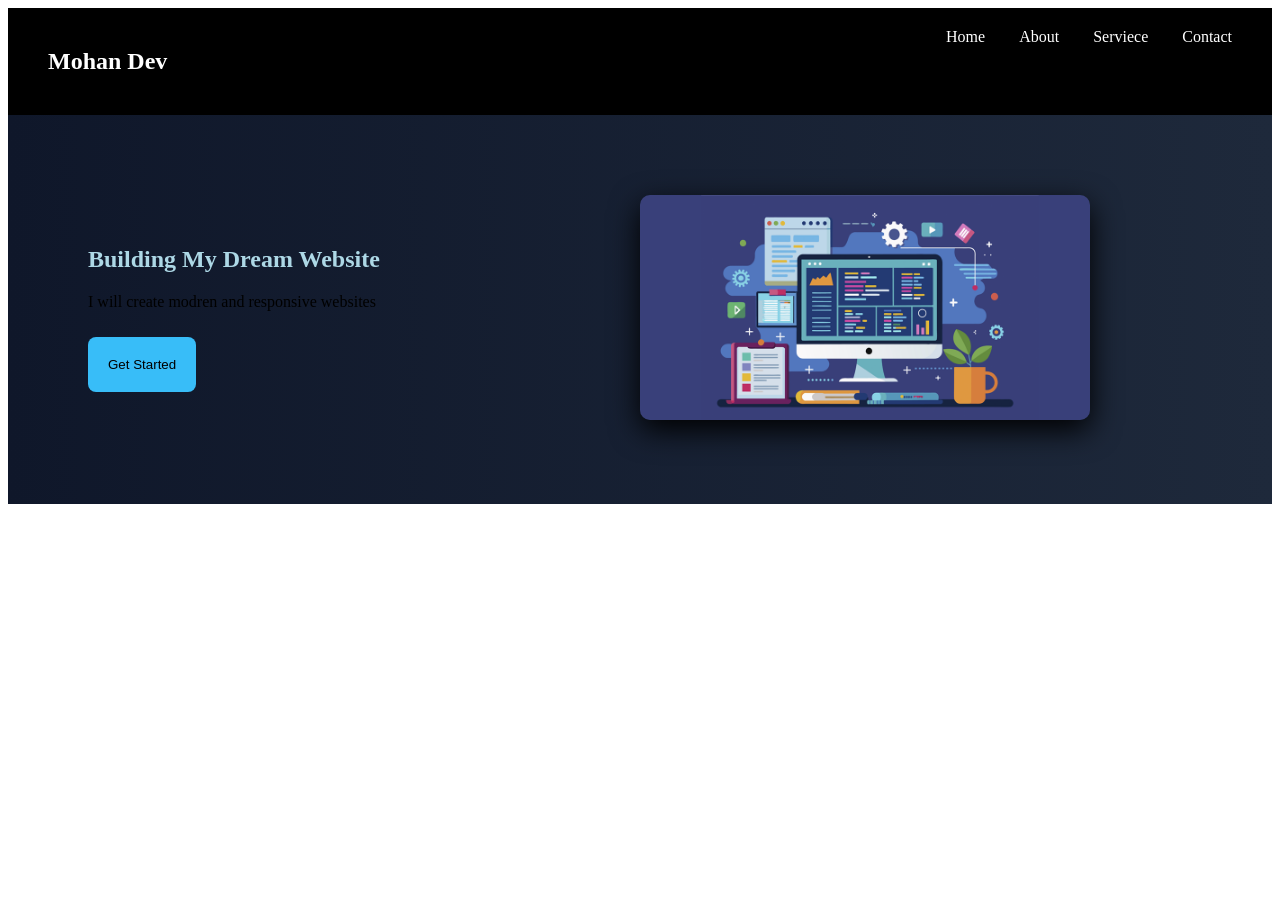
<file: index.html>
<!DOCTYPE html>
<html>
<head>
<title>Landing Page</title>
<link rel="stylesheet" href="style3.css">
</head>
<body>

<header class="navbar">
 <h2>Mohan Dev</h2> 

 <nav>
 <a class="#">Home</a>
<a class="#">About</a>
<a class="#">Serviece</a>
<a class="#">Contact</a>
</nav>
</header>

<section class="hero">
 <div class="hero-left">  
<h1><span>Building My Dream Website</span></h1>
<p>I will create modren and responsive websites</p>
<button>Get Started</button>
 </div>

<div class="hero-right">
<img src="coding.png">

</div>
</section>

</body>
</html>
</file>
<file: style3.css>
.body{
  background-color: aqua;
  margin:14px;
  padding:10px;
  justify-content: center;
  transition: none;
  }
.hero1{
font-size: 50px;
line-height: normal;
}
.hero span{
  color:lightblue;
}
.navbar {
  display: flex;
  justify-content: space-between;
  padding:20px 40px;
  background: black;
  color: white;
}
.navbar a {
  margin-left: 30px;
  color: white;
  text-decoration: none;
  border:none;
}
.hero {
  display: flex;
  animation:fadein 1.5s ease-in-out;
  align-items: center;
  justify-content: space-between;
  padding:80px;
  border: none;
  background: linear-gradient(to right, #0f172a, #1e293b);
  }
.hero button {
  padding:20px;
  background: #38bdf8;
  border: none;
  margin-top: 10px;
}
.hero-left{
  max-width: 50%;
}
.hero-right{
max-width: 50%;
width:100%;
border-radius: none;
}
.hero-right img{
width:100%;
max-width: 450px;
border-radius: 10px;
height:auto;
box-shadow: 0 10px 30px rgba(0.0.0.5);
}
.hero-right img:hover {
  transform: scale(1.05);
  transition: 0.3s;
}
button {
  padding: 12px 25px;
  background: #38bdf8;
  border: none;
  border-radius: 8px;
  cursor: pointer;
  transition: 0.3s;
}
button:hover {
  transform: scale(1.05);
  color:white;
  background: #0f172a;
}
@keyframes fadein{
from{opacity: 0; transform:translateY(20px);}
 to{opacity: 4; transition:translateY(0);}
</file>
